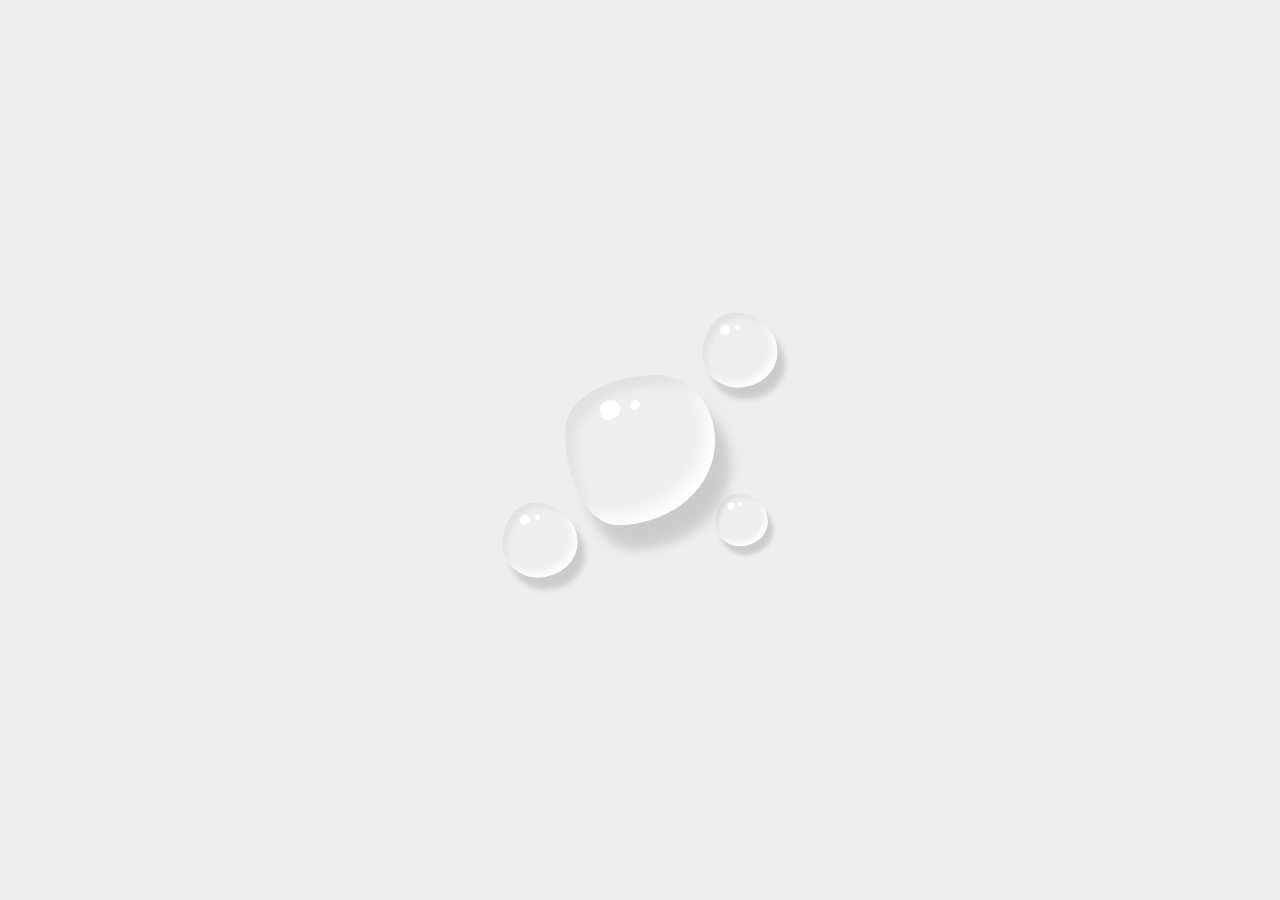
<file: css-drops/index.html>
<!DOCTYPE html>
<html lang="en">
    <head>
        <meta charset="UTF-8">
        <meta http-equiv="X-UA-Compatible" content="IE=edge">
        <meta name="viewport" content="width=device-width, initial-scale=1.0">
        <link rel="stylesheet" href="style.css">
        <title>Drops</title>
    </head>
    <body>
        <div class="drops">
            <div class="drop"></div>
            <div class="drop"></div>
            <div class="drop"></div>
            <div class="drop"></div>
        </div>
    </body>
</html>
</file>
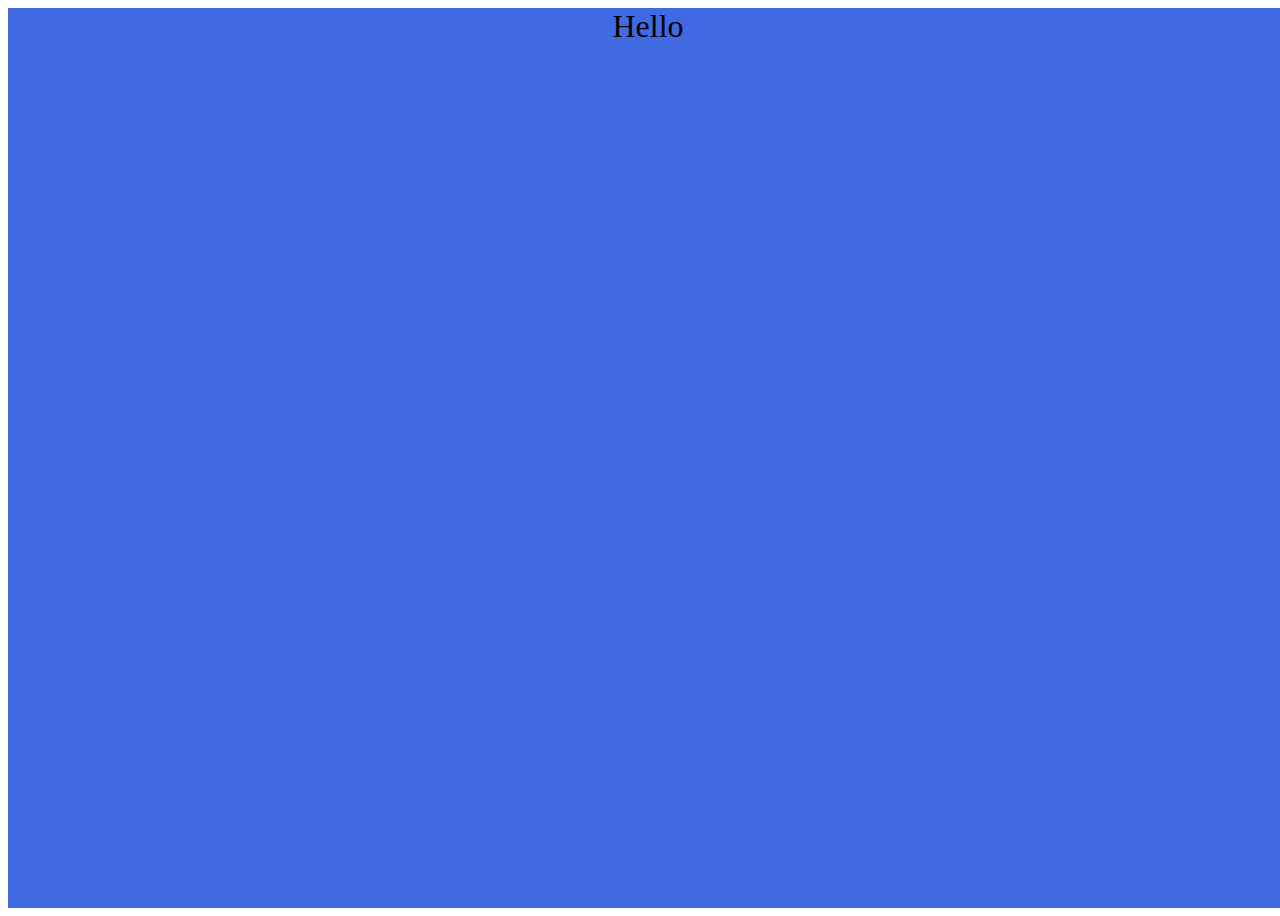
<file: scroll-snap/main.html>
<html>

<head>
  <meta charset="UTF-8" />
  <meta http-equiv="X-UA-Compatable" />
  <meta name="viewport" content="width=device-width" />
  <title>CSS Scroll Snap Sample</title>
  <style>
    body {
      font-size: xx-large;
      text-align: center;
    }

    section:nth-child(4n+1) {
      background-color: royalblue;
    }

    section:nth-child(4n+2) {
      background-color: lightblue;
    }

    section:nth-child(4n+3) {
      background-color: lightslategray;
    }

    section:nth-child(4n+4) {
      background-color: rgb(194, 152, 114);
    }

    .container {
      /* display: flex; */
      scroll-snap-type: y mandatory;
      overflow: scroll;
      height: 100vh;
      width: 100vw;
    }

    section {
      width: 100vw;
      height: 100vh;
      scroll-snap-align: start;
      /* flex-shrink: 0; */
    }
  </style>
</head>

<body>
  <div class="container">
    <section>Hello</section>
    <section>it's</section>
    <section>me</section>
    <section>A scroll snap sample</section>
  </div>
</body>

</html>
</file>
<file: css-drops/style.css>
* {
    margin: 0;
    padding: 0;
    box-sizing: border-box;
}

body {
    background-color: #edeeed;
}

.drops {
    position: relative;
    display: flex;
    justify-content: center;
    align-items: center;
    height: 100vh;
}

/*
 https://9elements.github.io/fancy-border-radius/#30.48.49.30--.
*/
.drop {
    position: absolute;
    width: 150px;
    height: 150px;
    background-color: transparent;
    border-radius: 62% 38% 65% 35% / 37% 44% 56% 63% ;
    box-shadow: inset 10px 10px 10px rgba(0, 0, 0, 0.05),
    15px 25px 10px rgba(0, 0, 0, 0.1),
    15px 20px 20px rgba(0, 0, 0, 0.05),
    inset -10px -10px 15px rgba(255, 255, 255, 0.9) ;
}
.drop::before {
    content: '';
    position: absolute;
    top: 25px;
    left: 35px;
    background-color: #fff;
    width: 20px;
    height: 20px;
    border-radius: 58% 42% 65% 35% / 49% 49% 51% 51% ;
}

.drop::after {
    content: '';
    position: absolute;
    top: 25px;
    left: 65px;
    background-color: #fff;
    width: 10px;
    height: 10px;
    border-radius: 60% 40% 65% 35% / 49% 48% 52% 51% ;
}

.drop:nth-child(2) {
    transform: scale(0.5) translate(-200px, 180px);
    border-radius: 43% 57% 53% 47% / 56% 53% 47% 44% ;
}

.drop:nth-child(3) {
    transform: scale(0.5) translate(200px, -200px);
    border-radius: 43% 57% 53% 47% / 56% 53% 47% 44% ;
}

.drop:nth-child(4) {
    transform: scale(0.35) translate(290px, 200px);
    border-radius: 43% 57% 53% 47% / 56% 53% 47% 44% ;
}
</file>
